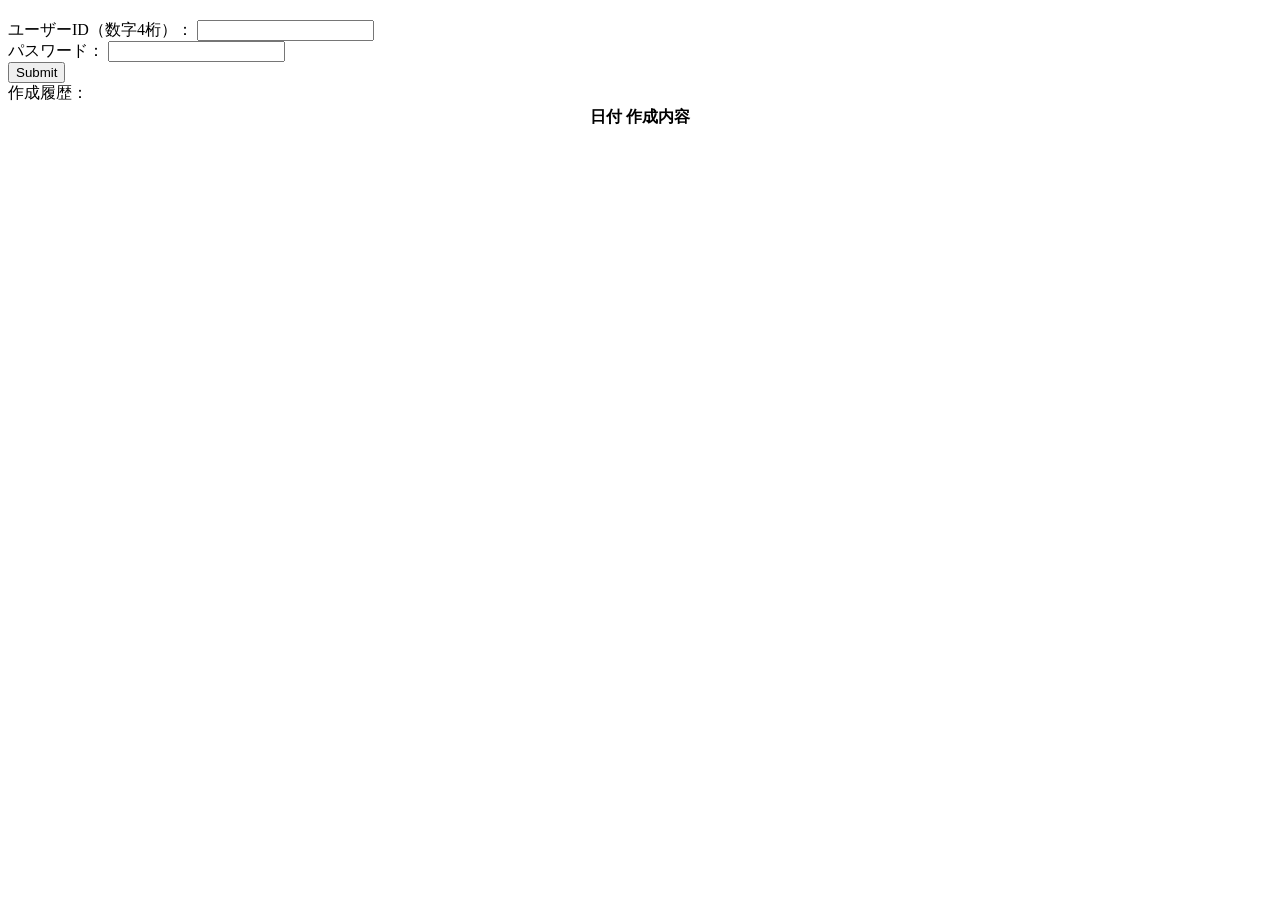
<file: src/main/resources/templates/login.html>
<!DOCTYPE html>
<html xmlns:th="http://www.thymeleaf.org">
<head>
    <meta charset="UTF-8">
	<title>Sample Login</title>
	<link rel="stylesheet" th:href="@{/webjars/bootstrap/css/bootstrap.min.css}">
	<link rel="stylesheet" th:href="@{/custom.css}">
	<!-- <script src="https://code.jquery.com/jquery-3.7.1.min.js" integrity="sha256-/JqT3SQfawRcv/BIHPThkBvs0OEvtFFmqPF/lYI/Cxo=" crossorigin="anonymous"></script> -->
	<script th:src="@{/webjars/jquery/jquery.min.js}" defer></script>
	<script th:src="@{/webjars/bootstrap/js/bootstrap.min.js}" defer></script>
</head>
<body class="bg-light"> <!-- <body> -->
	<div class="content">
	<div class="text-center">
		<h2 th:text="#{login.title}"></h2>
	    <form id="login_form" method="post" th:action="@{/login}" th:object="${loginModel}">
    <input type="hidden" th:name="${_csrf.parameterName}" th:value="${_csrf.token}" />
		<!-- actionがSpring Securityの認証プロセスを開始するために必要 -->
		<!-- Spring Securityのエラーメッセージ -->
<!--		<p th:if="${session['SPRING_SECURITY_LAST_EXCEPTION']} != null" th:text="${session['SPRING_SECURITY_LAST_EXCEPTION'].message}" class="text-danger">-->
			<!-- Spring Security + IDを使ったエラーメッセージ -->
			<p th:if="${errorMessage}" th:text="${errorMessage}" class="text-danger"></p>
			<!-- AOP+多言語対応を使ったSpring Securityのデフォルトメッセージ表示 -->
			<!-- <p th:if="${param.error}" th:text="#{AbstractUserDetailsAuthenticationProvider.badCredentials}" class="text-danger"></p>-->
		
		<!-- ユーザーID -->
		<div class="form-group">
            <label for="userId">ユーザーID（数字4桁）：</label>
            <input type="text" th:field="*{userId}" class="form-control">
        </div>
		<!-- パスワード -->
		<div class="form-group">
		    <label for="password">パスワード：</label>
		    <input type="password" th:field="*{password}" class="form-control">
		</div>
    <input type="submit" th:value="#{login.button}" class="btn btn-primary">
	</form>
	<div class="work-history">
	<label>作成履歴：</label>
	<table align="center">
	<thead>
	<tr>
	<th>日付</th>
	<th>作成内容</th>
	</tr>
	</thead>
	<tbody>
	<tr th:each="item : ${historyDtoList}">
	<td th:text="${item.dateStr}"></td>
	<td th:text="${item.historyText}"></td>
	</tr>
	</tbody>
	</table>
	</div>
</div>
</div>
</body>
</html>
</file>
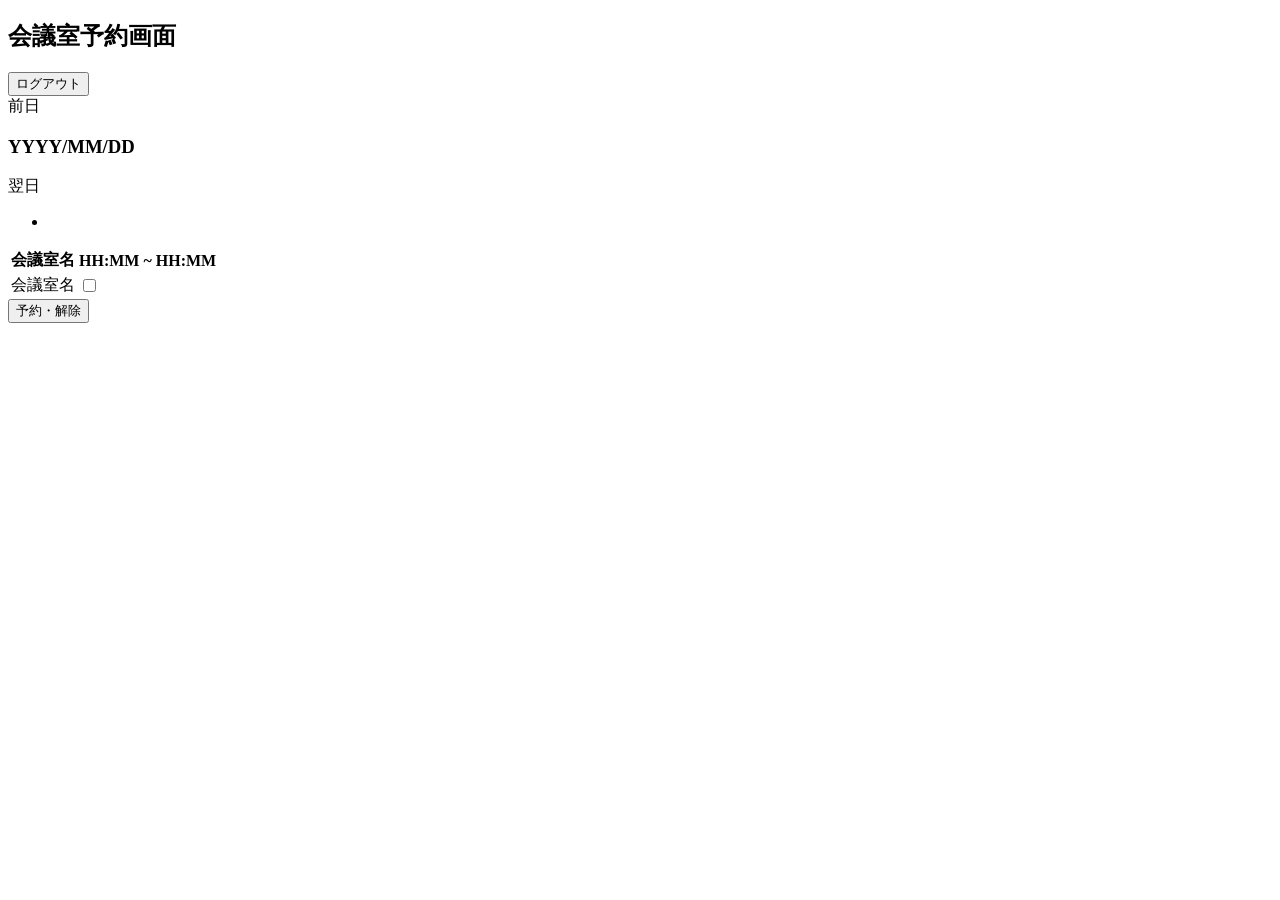
<file: src/main/resources/templates/reservation.html>
<!DOCTYPE html>
<html xmlns:th="http://www.thymeleaf.org" lang="ja">
<head>
    <meta charset="UTF-8">

    <title>会議室予約</title>
	<link rel="stylesheet" th:href="@{/webjars/bootstrap/css/bootstrap.min.css}">
	<link rel="stylesheet" th:href="@{/custom.css}">
	<!-- <script src="https://code.jquery.com/jquery-3.7.1.min.js" integrity="sha256-/JqT3SQfawRcv/BIHPThkBvs0OEvtFFmqPF/lYI/Cxo=" crossorigin="anonymous"></script> -->
	<script th:src="@{/webjars/jquery/jquery.min.js}" defer></script>
	<script th:src="@{/webjars/bootstrap/js/bootstrap.min.js}" defer></script>
	<meta name="_csrf" th:content="${_csrf.token}"><!-- CSRFエラー対策 -->
	<meta name="_csrf_header" th:content="${_csrf.headerName}"><!-- CSRFエラー対策 -->

</head>
<body>
	<div class="content">


	<div class="container mt-4">
	    <div class="d-flex justify-content-between align-items-center mb-3">
	        <h2>会議室予約画面</h2>
	        <div>
	            <span th:text="${userName}" class="mr-3"></span>
	            <form th:action="@{/logout}" method="post" style="display:inline;">
	                <button type="submit" class="btn btn-secondary btn-sm">ログアウト</button>
	            </form>
	        </div>
	    </div>

	    <div class="text-center mb-3">
	        <a th:href="@{/reservation(date=${previousDate})}" class="btn btn-primary">前日</a>
	        <h3 class="d-inline-block mx-3" th:text="${displayDate}">YYYY/MM/DD</h3>
	        <a th:href="@{/reservation(date=${nextDate})}" class="btn btn-primary">翌日</a>
	    </div>
		
		
		<!-- <form id="reservationForm"　method="post" th:action="@{/reservation/process}">
		    <input type="hidden" name="reservations[1][1]" value="false" />
		    <input type="checkbox" name="reservations[1][1]" value="true" />
		    <input type="hidden" th:name="${_csrf.parameterName}" th:value="${_csrf.token}" />
		    <button type="submit">送信</button>
		</form id="reservationForm"> -->
		
		
		<div th:if="${successMessage}" class="alert alert-success" role="alert">
		    <p th:text="${successMessage}"></p>
		</div>

		<div th:if="${errorMessages}" class="alert alert-danger" role="alert">
			<ul>
		    <li th:text="${errorMessages}"></li>
			</ul>
		</div>
		<!-- ログ出力用 -->
		<script th:if="${errorMessages}">
		    var errorMessage = /*[[${errorMessages}]]*/ 'default message';
		    console.log("サーバーからのerrorMessage:");
			console.log(errorMessage);
		</script>
		

	<form id="reservationForm" th:action="@{/reservation/process}" method="post">
		<input type="hidden" name="date" th:value="${displayDateRaw}" /><!-- POST送信時に date パラメータがコントローラーの @RequestParam("date") に渡される -->
		<input type="hidden" th:name="${_csrf.parameterName}" th:value="${_csrf.token}" />
		<table class="table table-bordered text-center"><!-- 行（<tr>）が会議室名、列（<td>）が時間帯 -->
		        <thead>
		            <tr>
		                <th>会議室名</th>
		                <th th:each="time : ${timeList}" th:text="${time.timeName}">HH:MM ~ HH:MM</th>
		            </tr>
		        </thead>
		        <tbody><!--  falseは削除情報の送信に必要　#lists.any()の内部でネストされたループを実行するよりも、事前に変換されたSetやListに対するcontains()チェックの方が一般的に高速-->
		            <tr th:each="room : ${roomList}">
						<td th:text="${room.roomName}">会議室名</td>
						<th:block th:each="time : ${timeList}">
							<td>
								<input type="checkbox"
								       th:id="${'res_' + room.id + '_' + time.id}"
								       th:name="${'reservations[' + room.id + '][' + time.id + ']'}"
								       value="true"
								       th:checked="${reservedKeys.contains(room.id + '_' + time.id)}"
									   th:disabled="${(reservedKeys.contains(room.id + '_' + time.id) and !myReservedKeys.contains(room.id + '_' + time.id)) or T(java.time.LocalDateTime).of(internalDate, T(java.time.LocalTime).of(T(java.lang.Integer).parseInt(time.timeName.replace('時', '')), 0)).isBefore(currentDateTime)}"/>

								<input th:if="not ${reservedKeys.contains(room.id + '_' + time.id)}"
								       type="hidden"
								       th:name="${'reservations[' + room.id + '][' + time.id + ']'}"
								       value="false" />
							</td>
						</th:block>
		            </tr>
		        </tbody>
		    </table>

			<div class="d-flex justify-content-end mt-3">
			     <button type="submit" class="btn btn-primary">予約・解除</button>
			</div>
	</form>

		
	</div><!-- <div class="container mt-4"> -->
	
	
	</div><!-- <div class="content"> -->
<script th:src="@{/reservation.js}"></script>
<!--<input type="checkbox" name="reservation"> 仮表示用 	
	<input type="checkbox"
			th:name="${'reservations[' + room.id + '][' + time.id + ']'}"
			value="true"
			th:checked="${#lists.any(reservedList, r -> r.getRoomId().equals(room.id) and r.getTimeId().equals(time.id))}">
			th:checked="${#lists.any(reservedList, r -> r.roomId.equals(room.id) and r.timeId.equals(time.id))}">
			th:checked="${room.id != null and time.id != null and #lists.any(reservedList, r -> r.roomId.equals(room.id) and r.timeId.equals(time.id))}">
			th:checked="${room.id != null and time.id != null  and reservedList != null and #lists.any(reservedList, r -> r.roomId.equals(room.id) and r.timeId.equals(time.id))}">
			thymeleafのバージョンによってはラムダ式が使えない
			<td th:each="time : ${timeList}">
			    <input type="checkbox"
			           th:name="${'reservations[' + room.id + '][' + time.id + ']'}"
			           value="true"
			           th:checked="${false}">

			    <span th:each="reserved : ${reservedList}">
			        <th:block th:if="${reserved.roomId == room.id and reserved.timeId == time.id}">
			            <input type="checkbox"
			                   th:name="${'reservations[' + room.id + '][' + time.id + ']'}"
			                   value="true"
			                   th:checked="${true}">
			        </th:block>
			    </span>
			</td>
			以下のようにすると、チェック状態がテンプレートで制御されているため、ユーザー操作が反映されない
			<input type="checkbox"
						th:name="${'reservations[' + room.id + '][' + time.id + ']'}"
						value="true"
						th:checked="${reservedKeys.contains(room.id + '_' + time.id)}">
						<input type="checkbox"
						       th:id="${'res_' + room.id + '_' + time.id}"
						       th:name="${'reservations[' + room.id + '][' + time.id + ']'}"
						       value="true"
						       th:checked="${reservedKeys.contains(room.id + '_' + time.id)}" 
							   th:disabled="${(reservedKeys.contains(room.id + '_' + time.id) and !myReservedKeys.contains(room.id + '_' + time.id))  or internalDate.isBefore(T(java.time.LocalDate).now())}"  />
							   
							   //時間を追加
							   th:disabled="${(reservedKeys.contains(room.id + '_' + time.id) and !myReservedKeys.contains(room.id + '_' + time.id))  or T(java.time.LocalDateTime).of(internalDate, T(java.time.LocalTime).parse(time.timeName.replace('時', ''))).isBefore(currentDateTime)}"  />

			
-->

	<!-- もしリストが空でなければ、このチェックボックスをチェック状態にする  -->
</body>
</html>
</file>
